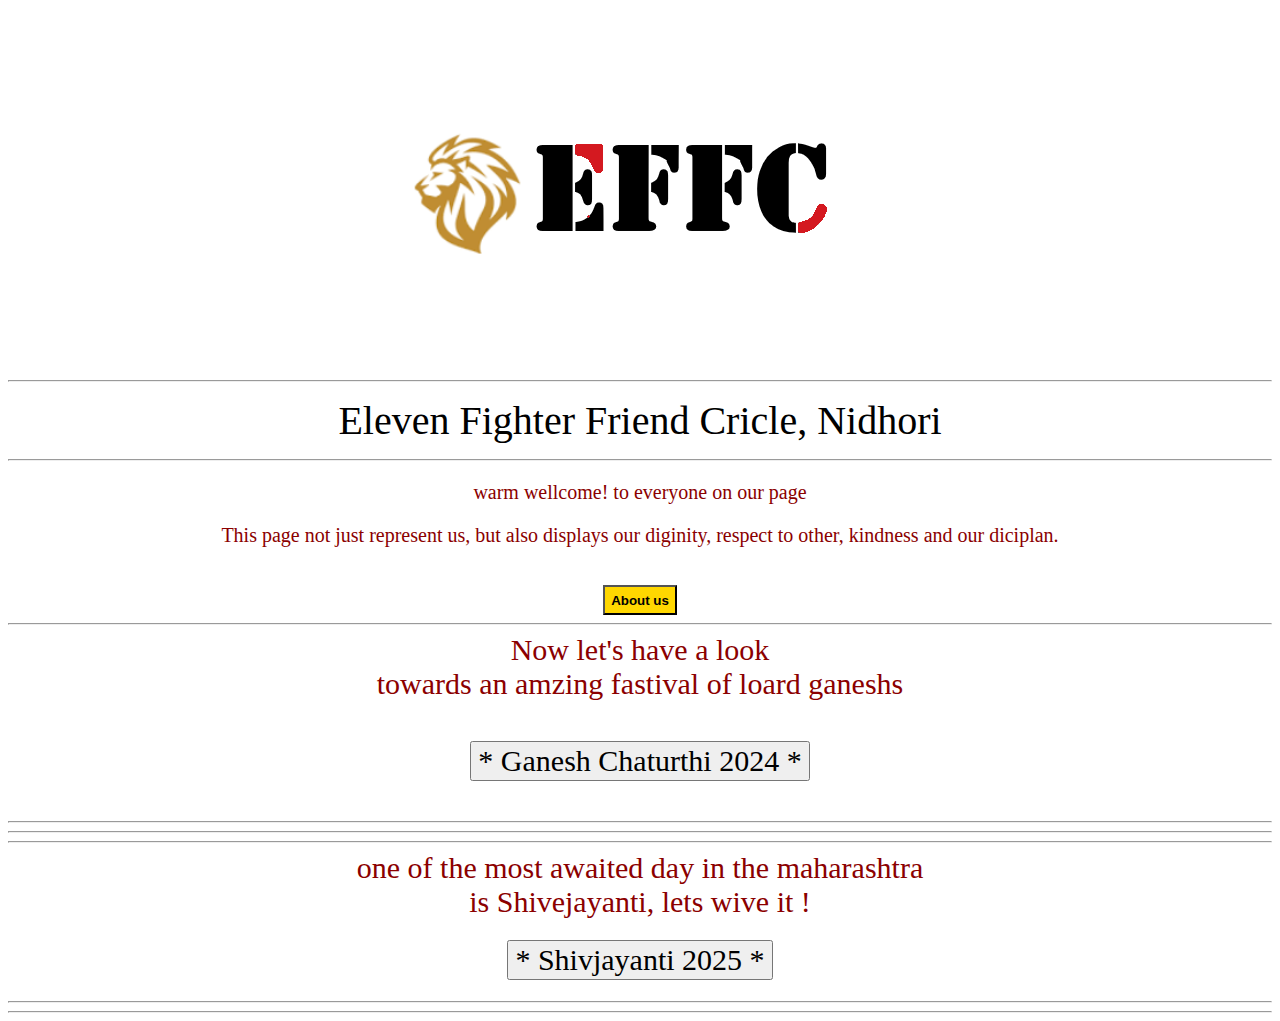
<file: index.html>
<!DOCTYPE html>
<html>
<head>
  <meta charset="utf-8">
  <meta name="viewport" content="width=device-width, initial-scale=1">
  <title>EFFC</title>
</head>
<body >
<link rel="stylesheet" type="text/css" href="home.html">  <link rel="stylesheet" type="text/css" href="style.css">
<link rel="stylesheet" type="text/css" href="ganeshs.html">
<div><img src="LOGO.png"></div> <hr> <p id="no4">Eleven Fighter Friend Cricle, Nidhori</p>
<hr>


<p>warm wellcome! to everyone on our page</p>

<p>This page not just represent us,
but also displays our diginity, respect to other, kindness and our diciplan.

</p> <br> 

<div><a href="home.html"> <button id="no13"   ><b>About us </b></button></a></div>
<hr>



<p id="no3">Now let's have a look <br>towards an amzing fastival of loard ganeshs  </p>
 <h4 id="no1"> <a href="ganeshs.html"><button id="no1" >* Ganesh Chaturthi 2024 *</button></a></h4>
<hr><hr>
</div><hr>

<p id="no3">one of the most awaited day in the maharashtra <br>is Shivejayanti, lets wive it !</p>
 
 <div><h4 ><i><a href="Shivjayanti 2025.html "><button id="no1">* Shivjayanti 2025 *</button></a></i></h4></div><hr><hr>










</body>
</html>
</file>
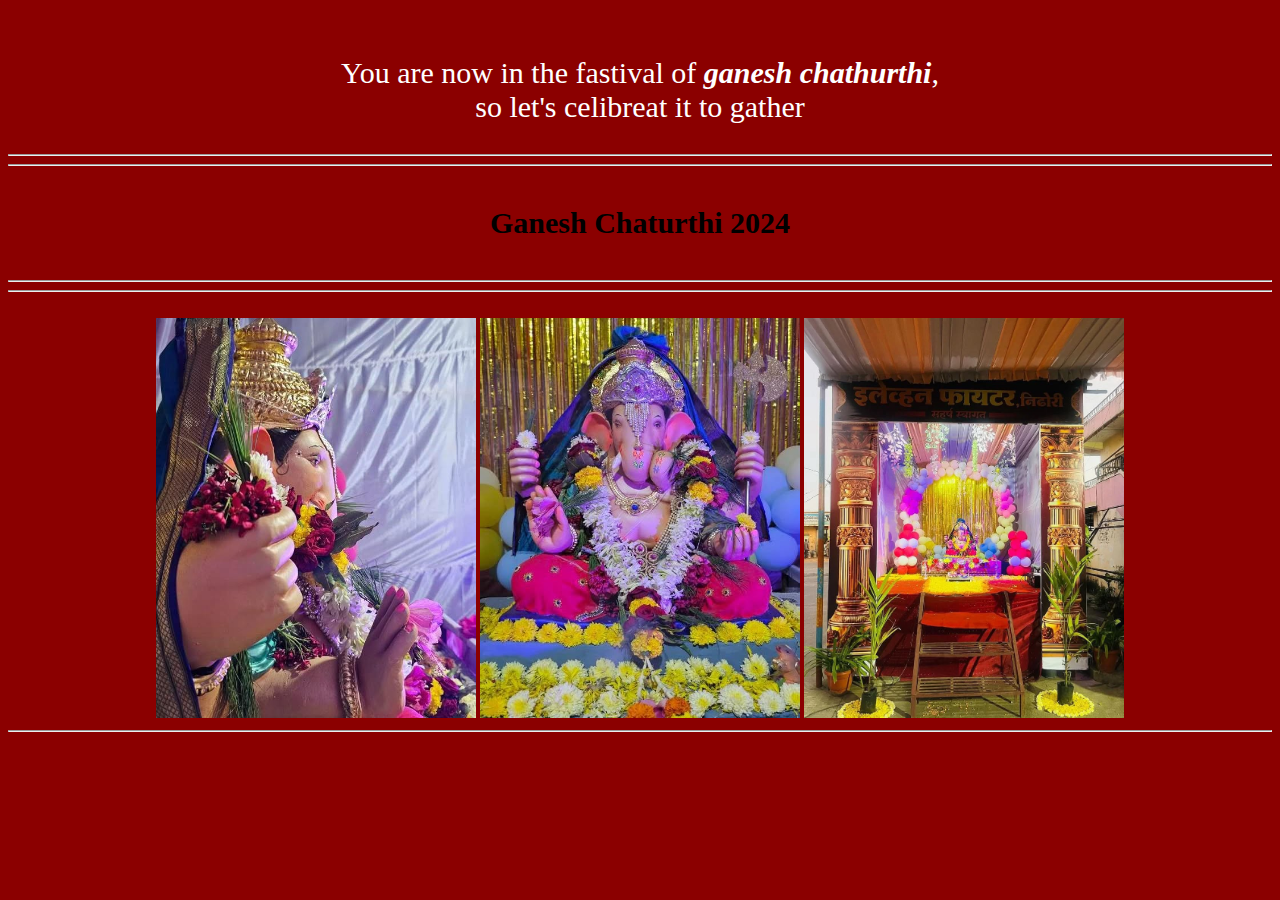
<file: ganeshs.html>
<!DOCTYPE html>
<html>
<head>
	<meta charset="utf-8">
	<meta name="viewport" content="width=device-width, initial-scale=1">
	<title>Ganesh Chaturthi</title>
</head>
<body style="background-color:darkred;">
<link rel="stylesheet" type="text/css" href="style.css">



<br><p id="no1" style="color:white;"> You are now in the fastival of <i><b>ganesh chathurthi</b></i>,<br> 
so let's celibreat it to gather </p>

 <hr><hr><h4 id="no1">Ganesh Chaturthi 2024</h4><hr> <hr> <br> 

 <div><img id="no14" src="bapa 1.webp">
 <img id="no14" src="bapa 2.webp">
 <img id="no14" src="bapa 3.webp"><hr></div>



</body>
</html>
</file>
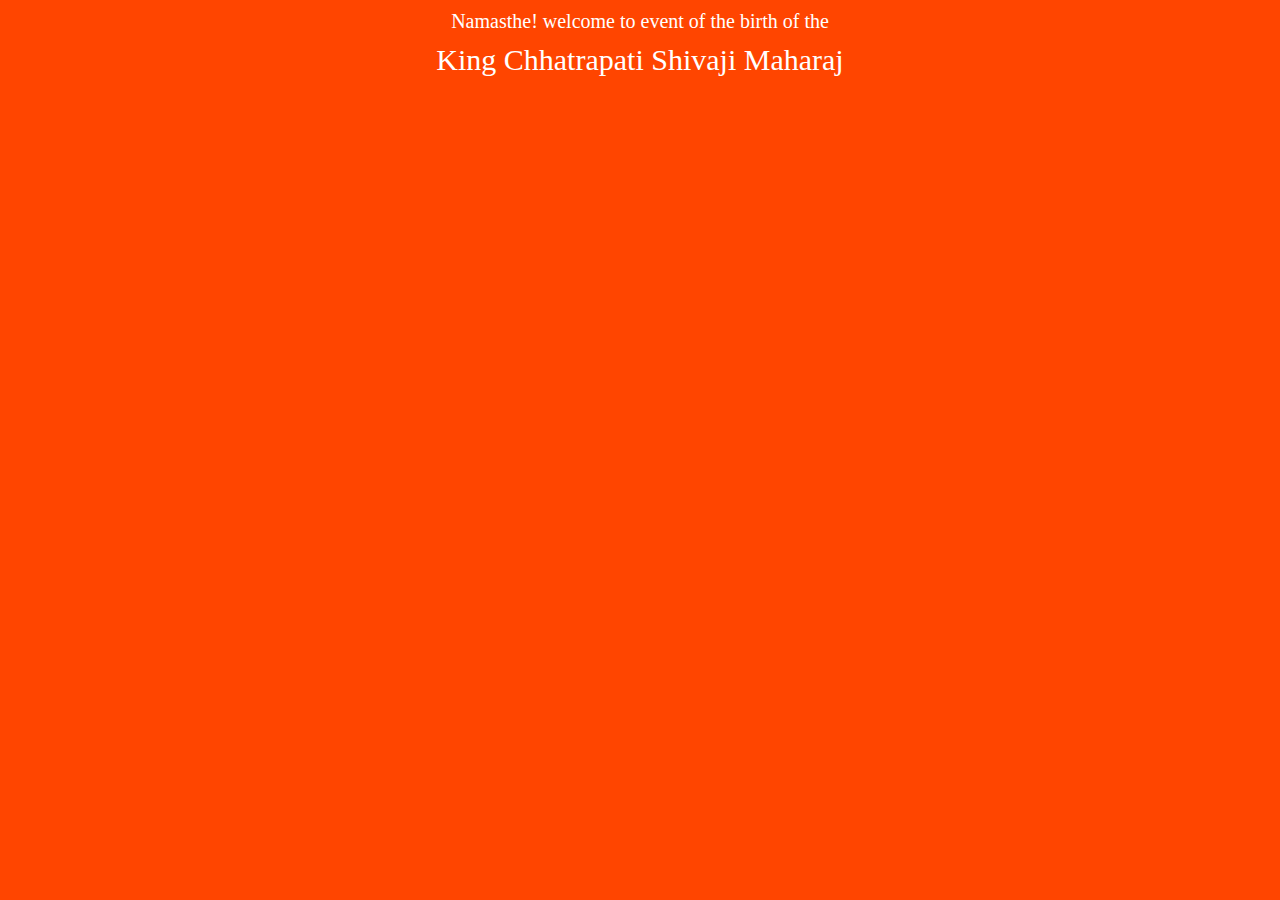
<file: Shivjayanti 2025.html>
<!DOCTYPE html>
<html>
<head>
	<meta charset="utf-8">
	<meta name="viewport" content="width=device-width, initial-scale=1">
	<title>Shivjayanti</title>
</head>
<body style="background-color:orangered;">
<link rel="stylesheet" type="text/css" href="style.css">

<div >
<p style="margin: 10px ; color: white;">Namasthe! welcome to event of the birth of the <p id="no1" style="margin: 5px;color: white;">King Chhatrapati Shivaji Maharaj</p> </P></div>









</body>
</html>
</file>
<file: style.css>
p{color:darkred; text-align: center; font-size:20px ;  }

div {text-align: center;}
#no1{font-size: 30px ; font-family: "Matura MT Script Capitals" ; text-align:center;  }
#NO2{height: 300px;border: 2px solid black;}
#no3{color: darkred; font-size: 30px ;  
	margin:5px; }
#no4{color: black; font-size: 40px;font-family: Impact;padding:5px 10px 5px 10px; margin: 10px;}
#no5{border: 3px solid black; height: 600px} 
#no11{color: black; font-size: 35px}
#no12{background-color: orchid ;}
#no13{color:black;background-color: gold;height: 30px}
#no14{height: 400px ;text-align: center;}
</file>
